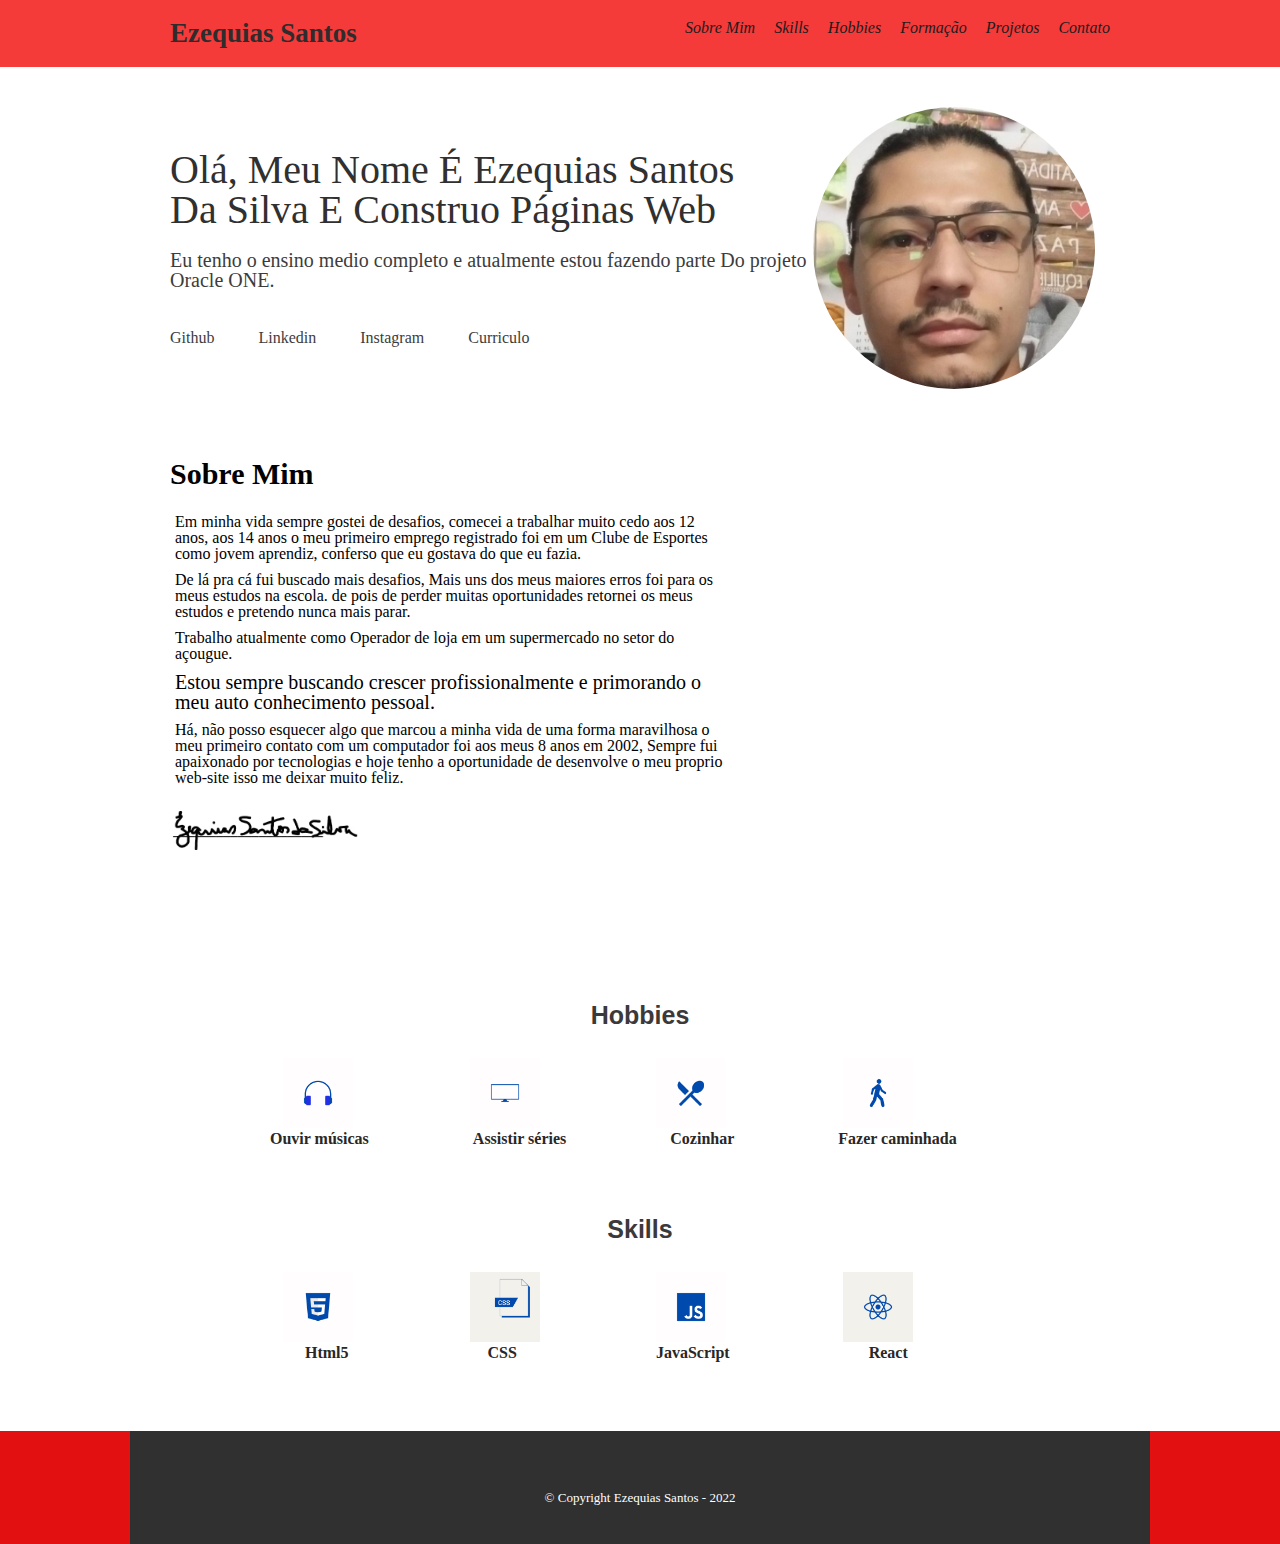
<file: index.html>
<!DOCTYPE html>
<html lang="pt-br">
<head>
    <meta charset="UTF-8">
    <meta http-equiv="X-UA-Compatible" content="IE=edge">
    <meta name="viewport" content="width=device-width, initial-scale=1.0">
    <link rel="stylesheet" href="css/reset.css">
    <link rel="stylesheet" href="css/style-home.css">
    <title>Meu Portfolio</title>
</head>
<body>
    <header>
        <div class="menu">
             <h1>Ezequias Santos</h1>
            <nav class="caixamenu">
                <ul>
                    <li><a href="#sobreMim" class="informacoes">Sobre mim</a></li>
                    <li><a href="#skills" class="informacoes" >Skills</a> </li>
                    <li><a href="#hobbies" class="informacoes">Hobbies</a> </li>
                    <li><a href="#" class="informacoes">Formação</a> </li>
                    <li><a href="#" class="informacoes">Projetos</a> </li>
                    <li><a class="informacoes" href="contato.html">contato</a> </li>
                </ul>
            </nav>
        </div>
     
    </header>
    <div class="apresentacao">
     
        <div class="caixaApresenta">
            <h2>Olá, meu nome é Ezequias Santos Da Silva e construo páginas Web</h2>
            <p>Eu tenho o ensino medio completo e atualmente estou fazendo parte
             Do projeto Oracle ONE. </p>
            <ul>
                    <li class="link" ><a href="#">Github</a></li>
                    <li class="link"><a href="#">Linkedin</a></li>
                    <li class="link"><a href="#">Instagram</a></li>
                    <li class="link"><a href="#">Curriculo</a></li>
            </ul> 
        </div>
        <img src="img/foto.jpeg" alt="minha foto " class="imagem">
    </div>
      
    <div class="sobreMim">
        <h3><a id="sobreMim">Sobre mim</a></h3>
            
           <p>Em minha vida sempre gostei de desafios, comecei a trabalhar 
              muito cedo aos 12 anos, aos 14 anos o meu primeiro emprego     
              registrado foi em um Clube de Esportes como jovem aprendiz,  
              conferso que eu gostava do que eu fazia.</p>

           <p>De lá pra cá fui buscado mais desafios, Mais uns dos meus maiores  
              erros foi para os meus estudos na escola.
              de pois de perder muitas oportunidades retornei os meus estudos e  
              pretendo nunca mais parar.</p> 
            
           <p>Trabalho atualmente como Operador de loja em um supermercado no setor  
              do açougue.</p>  
           <p><strong>Estou sempre buscando crescer profissionalmente e primorando o meu auto conhecimento pessoal. </strong> </p> 

           <p>Há, não posso esquecer algo que marcou a minha vida de uma forma 
              maravilhosa o meu primeiro contato com um computador foi aos meus 8 anos
              em 2002, Sempre fui apaixonado por tecnologias e hoje tenho a oportunidade  
              de desenvolve o meu proprio web-site isso me deixar muito feliz.</p>
              
              <img class="assinatura" src="img/assinatura.png" alt="minha assinatura">
    </div>
    <div class="hobbies">
        <h4><a id="hobbies">Hobbies</a></h4>
        <div class="meusHobbies">
            <div class="imgHobbies">
                <img src="img/musica.png" alt="musica">
                <img src="img/series.png" alt="series">
                <img src="img/cozinha.png" alt="Cozinhar">
                <img src="img/caminhada.png" alt="caminhada"> 
            </div>
            <ul>
                <li> Ouvir músicas</li>
                <li>Assistir séries</li>
                <li>Cozinhar</li>
                <li>Fazer caminhada</li>
            </ul>
        </div>
        <div class="skills">   
            <h5><a id="skills">Skills</a></h5>
            <div class="meusSkills">
                <div class="imgSkills">
                    <img src="img/imghtml.png" alt="html">
                    <img src="img/imgcss.png" alt="css">
                    <img src="img/imgjs.png" alt="javascript">
                    <img src="img/imgreact.png" alt="react"> 
                </div>
                <ul>
                    <li>Html5</li>
                    <li>CSS</li>
                    <li>JavaScript</li>
                    <li>React</li>
                </ul>
            </div>
        </div>
   </div>
   <div class="rodape">
        <footer class="rodapecaixa">
                <p class="copy"> &copy; Copyright Ezequias Santos - 2022</p>
        </footer>
   </div>   


</body>
</html>
</file>
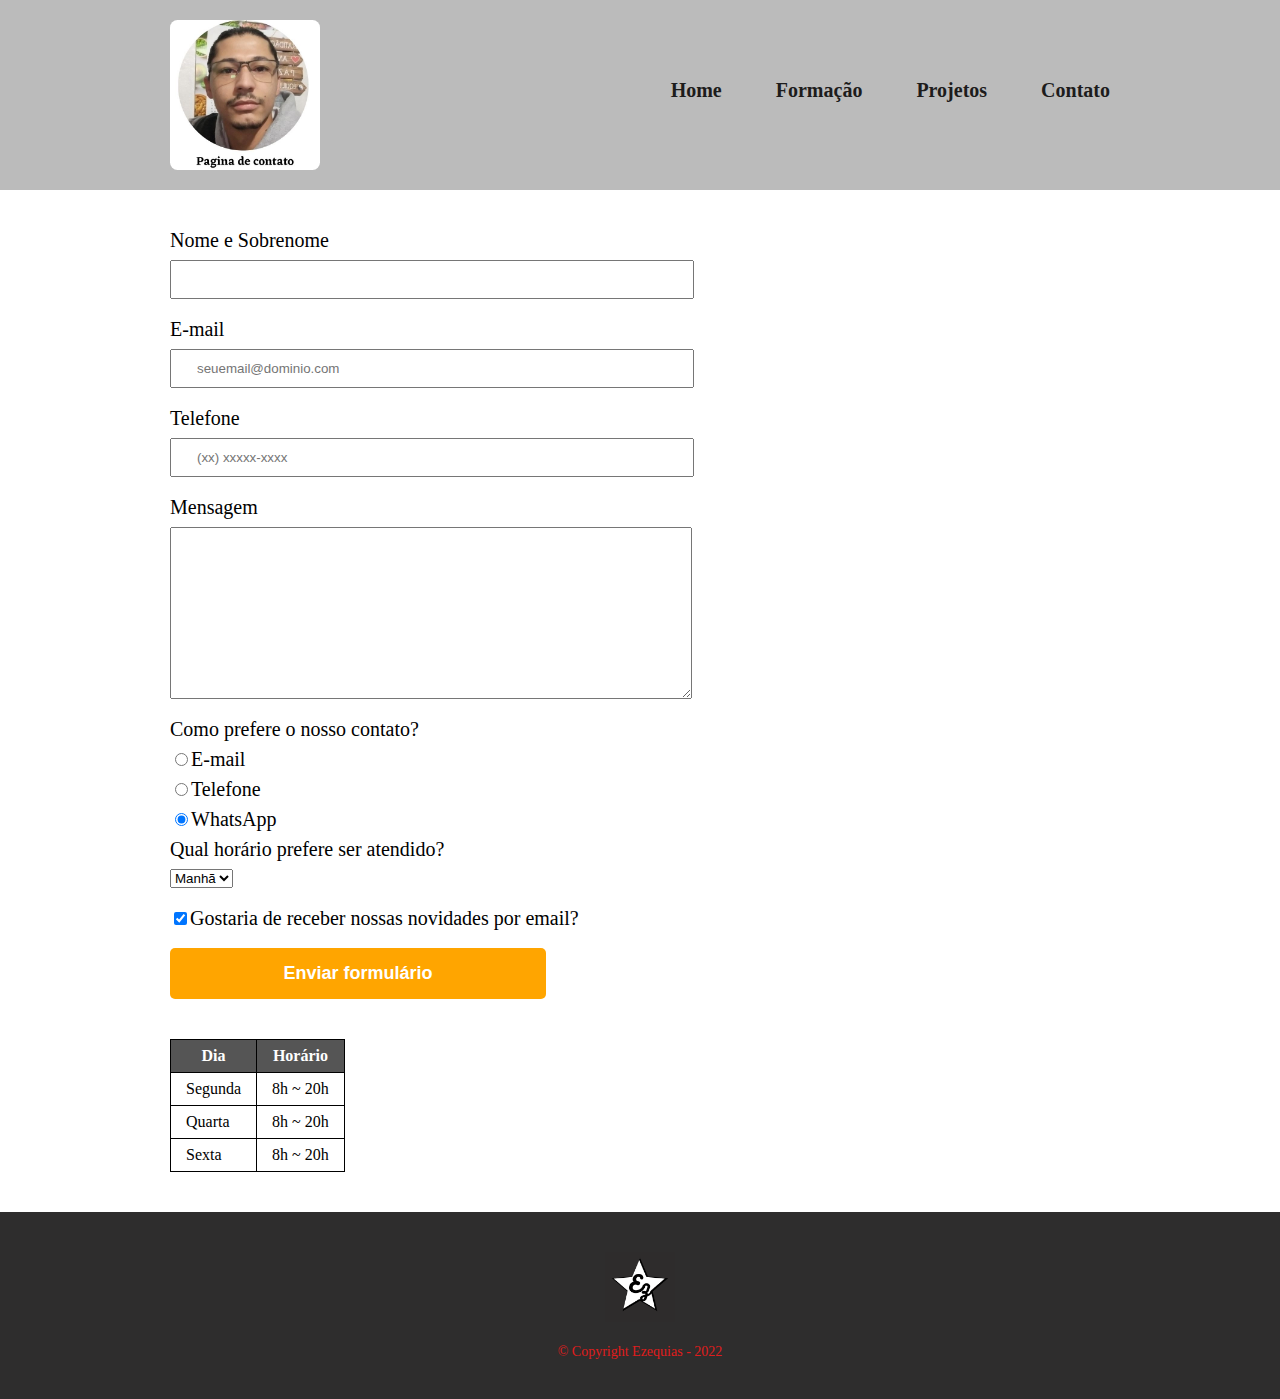
<file: contato.html>
<!DOCTYPE html>
<html>
<head>
	<meta charset="UTF-8">
	<title>Contatos - Barbearia Alura</title>
	<link rel="stylesheet" href="css/reset.css">
	<link rel="stylesheet" href="css/style.css">
</head>
<body>
		<header>
			<div class="caixa">
				<img src="img/paginacontato.jpg" alt="foto de ezequias na pagina contato">
		        <nav>
		        	<ul>
						<li><a href="index.html">Home</a></li>
						<li><a href="#">Formação</a></li>
						<li><a href="#">Projetos</a></li>
						<li><a href="contato.html">Contato</a></li>
				    </ul>
		        </nav>
		
			</div>
	   </header>

	   <main>
	   	<form>
	   		<label for="nomeSobrenome">Nome e Sobrenome</label>
            <input type="text" id="nomeSobrenome" class="inputPadrao" required>

            <label for="email">E-mail</label>
            <input type="email" id="email" class="inputPadrao" required placeholder="seuemail@dominio.com">

            <label for="telefone">Telefone</label>
            <input type="tel" id="telefone" class="inputPadrao" required placeholder="(xx) xxxxx-xxxx">

            <label for="mensagem">Mensagem</label>
            <textarea id="mensagem" cols="70"  rows="10" class="inputPadrao" required></textarea>

            <fieldset>
	            <legend>Como prefere o nosso contato?</legend>
	            <label for="radio-email"> <input type="radio" name="contato" value="email" id="radio-email">E-mail</label>

	            <label for="radio-telefone"> <input type="radio" name="contato" value="telefone" id="radio-telefone">Telefone</label>

	            <label for="radio-whatsapp"><input type="radio" name="contato" value="whatsApp" id="radio-whatsapp" checked>WhatsApp</label>
	            
            </fieldset>
            <fieldset>
            	<legend>Qual horário prefere ser atendido?</legend>
            	<select>
            		<option>Manhã</option>
	            	<option>Tarde</option>
	            	<option>Noite</option>
            	</select>
            	
            </fieldset>
            
            <label class="checkbox"><input type="checkbox" checked>Gostaria de receber nossas novidades por email?</label> 

            <input type="submit" value="Enviar formulário" class="enviar"> 
	   	</form>
        
        <table>
        	<thead>
        		<tr>
	        		<th>Dia</th>
	        		<th>Horário</th>
        	    </tr>
        	</thead>
        	<tbody>
        		<tr>
	        		<td>Segunda</td>
	        		<td>8h ~ 20h</td>
        	    </tr>
	        	<tr>
	        		<td>Quarta</td>
	        		<td>8h ~ 20h</td>
	        	</tr>
	        	<tr>
	        		<td>Sexta</td>
	        		<td>8h ~ 20h</td>
	        	</tr>
        	</tbody>
        	
        </table>

	   </main>

	    <footer>
			<img src="img/E.png" alt="logo">
		   	<p class="copyright"> &copy; Copyright Ezequias - 2022</p>
	   </footer>
</body>
</html>
</file>
<file: css/style-home.css>
body{
    width: 100%;
}

/*menu Principal*/
header{
    background: #f53a3a;
    padding: 20px 0px;
}
div h1{
    font-size: 27px;
    font-weight:bold;
    color: #2e2c2c;
}

.menu{
    position: relative;
    width: 940px;
    margin: 0 auto;
}

.caixamenu{
    position: absolute;
    top: 0;
    right: 0;
}

.caixamenu li{
    display: inline;
    margin: 0 0 0 15px;
}

.informacoes{
    font-style: italic;
    text-transform: capitalize;
    color: #1d1c1c;
    text-decoration: none;
}

.contato{
    text-transform: lowercase;
    color: #1d1c1c;
    text-decoration: none;
    font-size: large;
    
}

/*Apresentação*/

.apresentacao{
    width: 940px;
    margin-left: auto;
    margin-right: auto;
    display: block;
    padding-top: 40px;
}

.caixaApresenta{
    display:inline-block;
     width: 68%;
     vertical-align: middle;
}

.apresentacao h2{
    font-size: 40px;
    text-transform:capitalize;
    color: #313030;
    padding-right: 30px;
    padding-bottom: 20px;
}

.apresentacao p{
  font-size: 20px; 
  color: #3d3c3c;
  padding-bottom: 40px;
}

ul .link{
    display: inline;
    margin: 40px;
    margin-left: 0%;
   
}
ul a{
     text-decoration: none;
     color: #3d3c3c;
}
.imagem{
    width: 30%;
    border-radius:50%;
    position: sticky;
    vertical-align: middle;    
}

/*Sobre mim*/

.sobreMim{
    width: 940px;
    margin-left: auto;
    margin-right: auto;
    display: block;
    padding-top: 40px;
}

.sobreMim h3{
    font-size: 30px;
    text-transform: capitalize;
    padding-bottom: 20px;
    padding-top: 30px;
    font-weight:bold;
}

.sobreMim p{
    width: 59%;
    padding: 5px;
}

.sobreMim strong{
    color: #000000;
    font-size: 20px;
}

.assinatura{
    width: 20%;
    padding-top: 20px;
}

/*Hobbies*/

.hobbies{
    position: relative;
	width: 940px;
	margin: 0 auto;
    padding: 20px;
    margin-top: 100px;

}

.hobbies h4{
    text-align: center;
    font-family: Arial, Helvetica, sans-serif;
    font-size: 25px;
    padding: 30px 20px;
    font-weight:bold;
    color: #3b3939;
}

.meusHobbies img{
        width: 70px;
        display:inline;
        margin-bottom:0;
        margin-left: 12%;
        padding-bottom:0;

}


.meusHobbies li{
    display: inline;
    padding-left: 40px;
    margin: 0 0 0 60px;
    color: #292727;
    font-weight:bold;
    padding:-20px;
}


/*Skills*/

.skills{
    width: 940px;
    margin-left: auto;
    margin-right: auto;
    display: block;
    padding-top: 40px;
    padding-bottom:50px ;
}

.skills h5{
    text-align: center;
    font-family: Arial, Helvetica, sans-serif;
    font-size: 25px;
    padding: 30px 20px;
    font-weight:bold;
    color: #3b3939;
}

.meusSkills img{
    width: 70px;
        display:inline;
        margin-bottom:0;
        margin-left: 12%;
        padding-bottom:0;
}

.meusSkills li{
    display: inline;
    padding-left: 40px;
    margin: 0 0 0 95px;
    color: #292727;
    font-weight:bold;
    padding:-20px;

}

/*Rodapé*/

.rodape{
    background: #e21010;
}

.rodapecaixa{
    position: relative;
	width: 940px;
    margin: 0 auto;
	background: #313030;
    padding: 40px;
}

.copy{
	color: #ffffff;
	font-size: 13px;
	margin: 20px 0 0;
    text-align: center;

}
</file>
<file: css/style.css>
header{
    background:#bbbbbb;
    padding: 20px 0;
  }
  
  .caixa{
      position: relative;
      width: 940px;
      margin: 0 auto;
  }
  .caixa img{
    vertical-align: bottom;
    border-radius: 10px;
    width: 150px;
    border-radius: 5%;
  }
  nav{
      position: absolute;
      top: 60px;
      right: 0;
  }
  
  nav li{
      display: inline;
      margin: 0 0 0 50px;
  }
  
  nav a{
      text-transform: capitalize;
      color: #1d1c1c;
      font-weight:bold ;
      font-size: 20px;
      text-decoration: none;

  }
  nav a:hover{
     color:#4169E1;
     text-decoration: underline;
  }
  
  footer{
      text-align: center;
      padding: 40px 0;
      background: #2c2b2bfd;
  }

  footer img{
      width: 70px;
  }
  
  .copyright{
      color: #e01c1c;
      font-size: 14px;
      margin: 20px 0 0;
  }
  
  main{
      width: 940px;
      margin: 0 auto;
  }
  
  form{
      margin: 40px 0;
  }
  
  form label,form legend{
      display: block;
      font-size: 20px;
      margin: 0 0 10px;
  }
  
  .inputPadrao{
      display: block;
      margin: 0 0 20px;
      padding: 10px 25px;
      width: 50%;
  }
  
  .checkbox{
      margin: 20px 0;
  }
  
  .enviar{
      width: 40%;
      padding: 15px 0;
      background: orange;
      color: white;
      font-weight: bold;
      font-size: 18px;
      border: none;
      border-radius: 5px;
      transition: 1s all;
      cursor: pointer;
  }
  
  .enviar:hover{
     background: darkorange;
     transform: scale(1.1);
  }
  
  table{
      margin: 20px 0 40px;
  }
  
  thead{
      background: #555555;
      font-weight: bold;
      color: white;
  }
  
  td, th{
      border: 1px solid #000000;
      padding: 8px 15px;
  }
</file>
